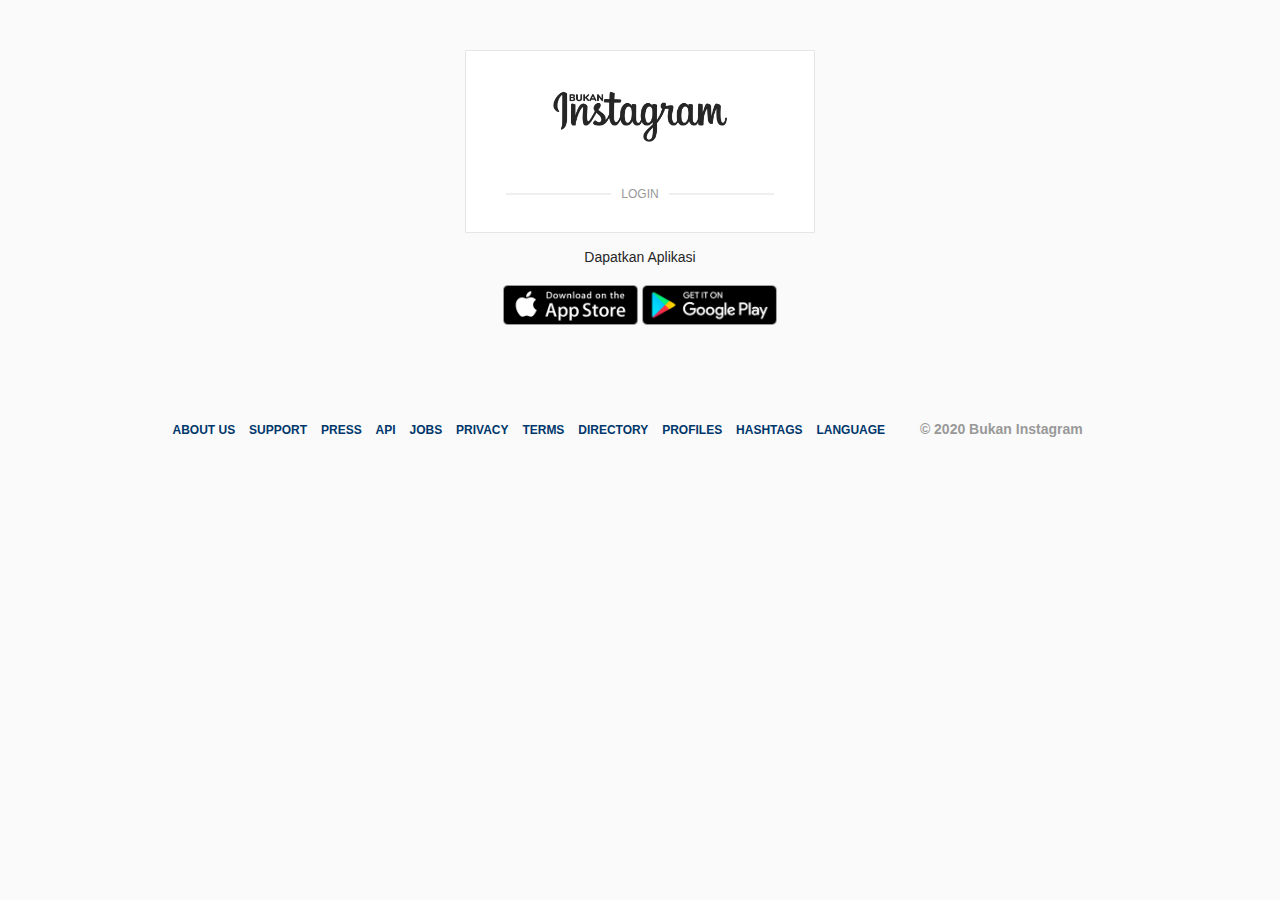
<file: index.html>
<!DOCTYPE html>
<html lang="en">

<head>
  <meta charset="UTF-8">
  <title>MiniProject-Instagram</title>
  <meta name="google-signin-scope" content="profile email">
  <meta name="google-signin-client_id"
    content="460551883375-rji98pfou1o060r2a3nn96pdhl6390t5.apps.googleusercontent.com">
  <script src="https://apis.google.com/js/platform.js"></script>
  <meta name="viewport" content="width=device-width, initial-scale=1.0">
  <link rel="stylesheet" href="stylesheet.css">
  <link rel="stylesheet" href="responsive.css">
</head>

<body>
  <div class="wrapper">
    <div class="header">
      <div class="top">
        <div class="logo">
          <img src="instagram.png" alt="Instagram" style="width: 175px;">
        </div>
        <div class="or">
          <div class="line"></div>
          <p>LOGIN</p>
          <div class="line"></div>
        </div>
        <div class="dif">

          <div class="gs">
            <div class="g-signin2" data-onsuccess="onSignIn" data-theme="dark"></div>
          </div>
          <div class="or logged onlylogged">
            <div class="line"></div>
            <p><a href="#" onclick="gotoDashboard();">Dashboard</a></p>
            <div class="line"></div>
          </div>
          <div class="or logged onlylogged">
            <div class="line"></div>
            <p><a href="#" onclick="onSignOut();">Sign out</a></p>
            <div class="line"></div>
          </div>
        </div>
      </div>
      <div>&nbsp;</div>
      <div class="apps">
        <p>Dapatkan Aplikasi</p>
        <div class="icons">
          <a href="#"><img src="appstore.png" alt="appstore"></a>
          <a href="#"><img src="googleplay.png" alt="googleplay"></a>
        </div>
      </div>
    </div>
    <div class="footer">
      <div class="links">
        <ul>
          <li><a href="#">ABOUT US</a></li>
          <li><a href="#">SUPPORT</a></li>
          <li><a href="#">PRESS</a></li>
          <li><a href="#">API</a></li>
          <li><a href="#">JOBS</a></li>
          <li><a href="#">PRIVACY</a></li>
          <li><a href="#">TERMS</a></li>
          <li><a href="#">DIRECTORY</a></li>
          <li><a href="#">PROFILES</a></li>
          <li><a href="#">HASHTAGS</a></li>
          <li><a href="#">LANGUAGE</a></li>
        </ul>
      </div>
      <div class="copyright">
        © 2020 Bukan Instagram
      </div>
    </div>
  </div>
  <script src="script.js"></script>
</body>

</html>
</file>
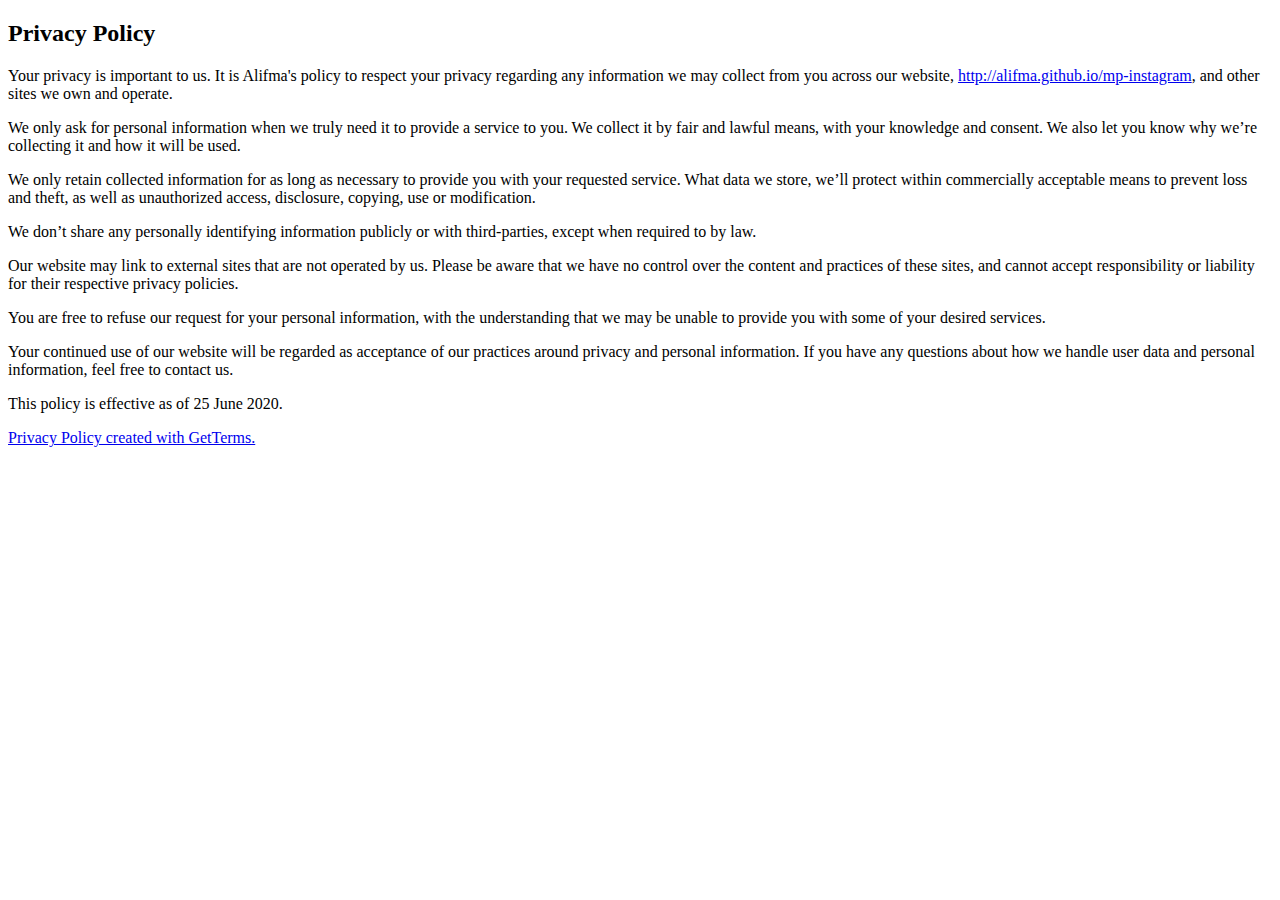
<file: Privacy.html>
<!DOCTYPE html>
<html lang="en">

<head>
  <meta charset="UTF-8">
  <meta name="viewport" content="width=device-width, initial-scale=1.0">
  <title>Privacy Policy</title>
</head>

<body>
  <h2>Privacy Policy</h2>
  <p>Your privacy is important to us. It is Alifma's policy to respect your privacy regarding any information we may
    collect from you across our website, <a
      href="http://alifma.github.io/mp-instagram">http://alifma.github.io/mp-instagram</a>, and other sites we own and
    operate.</p>
  <p>We only ask for personal information when we truly need it to provide a service to you. We collect it by fair and
    lawful means, with your knowledge and consent. We also let you know why we’re collecting it and how it will be used.
  </p>
  <p>We only retain collected information for as long as necessary to provide you with your requested service. What data
    we store, we’ll protect within commercially acceptable means to prevent loss and theft, as well as unauthorized
    access, disclosure, copying, use or modification.</p>
  <p>We don’t share any personally identifying information publicly or with third-parties, except when required to by
    law.</p>
  <p>Our website may link to external sites that are not operated by us. Please be aware that we have no control over
    the content and practices of these sites, and cannot accept responsibility or liability for their respective privacy
    policies.</p>
  <p>You are free to refuse our request for your personal information, with the understanding that we may be unable to
    provide you with some of your desired services.</p>
  <p>Your continued use of our website will be regarded as acceptance of our practices around privacy and personal
    information. If you have any questions about how we handle user data and personal information, feel free to contact
    us.</p>
  <p>This policy is effective as of 25 June 2020.</p>
  <p><a href="https://getterms.io" title="Generate a free privacy policy">Privacy Policy created with GetTerms.</a></p>

</body>

</html>
</file>
<file: stylesheet.css>
* {
    margin: 0;
    padding: 0;
    box-sizing: border-box;
    outline: none;
    list-style: none;
    text-decoration: none;
    font-family: 'Roboto', sans-serif;
}

body {
    background: #fafafa;
    font-size: 14px;
}

.wrapper .header {
    max-width: 350px;
    width: 100%;
    height: auto;
    margin: 50px auto;
}

.wrapper .header .top,
.wrapper .signup {
    background-color: #fff;
    border: 1px solid #e6e6e6;
    border-radius: 1px;
    padding: 40px 40px 20px;
}

.wrapper .header .logo img {
    display: block;
    margin: 0 auto 35px;
}

.wrapper .header .form .input_field {
    margin-bottom: 5px;
}

.wrapper .header .form .input_field .input {
    width: 100%;
    background: #fafafa;
    border: 1px solid #efefef;
    font-size: 12px;
    border-radius: 3px;
    color: #262626;
    padding: 10px;
}

.wrapper .header .form .input_field .input_field:focus {
    border: 1px solid #b2b2b2;
}

.wrapper .header .form .btn {
    margin: 10px 0;
    background-color: #3897f0;
    border: 1px solid #3897f0;
    border-radius: 4px;
    text-align: center;
    padding: 5px;
}

.logged {
    display: none !important;
}

.wrapper .header .form .btn a {
    color: #fff;
    display: block;
}

.wrapper .header .or {
    display: flex;
    justify-content: space-between;
    align-items: center;
    height: 35px;
    margin: 15px 0 20 px;
}

.top .or .line {
    width: 105px;
    height: 2px;
    background-color: #efefef;
}

.or p {
    color: #999;
    font-size: 12px;
}

.dif .gs {
    display: flex;
    justify-content: center;
    align-items: center;
}

.dif .forgot {
    font-size: 12px;
    text-align: center;
    margin-top: 20px;
}

.dif .forgot a {
    color: #003569;
}

.signup {
    margin-top: 10px 0 20px;
    padding: 25px 40px;
    text-align: center;
    color: #262626;
}

.signup a {
    color: #3897f0;
}

.apps {
    text-align: center;
    color: #262626;
}

.apps p {
    margin-bottom: 20px;
}

.apps a img {
    width: 135px;
    height: 40px;
    margin-bottom: 0 5px;
}

.footer {
    max-width: 935px;
    width: 100%;
    margin: 0 auto;
    text-align: center;
    padding: 40px 0;
    display: flex;
    justify-content: space-between;
    line-height: 1.7;
}

.footer .links ul li {
    display: inline-block;
    margin-right: 10px;
}

.links {
    text-align: center;
}

.links .ul {

    justify-content: center;
    display: flex;
}

.footer .links ul li a {
    color: #00376b;
    font-size: 12px;
    font-weight: 600;
}

.footer .copyright {
    margin: auto;
    color: #999;
    font-weight: 600;
}
</file>
<file: responsive.css>
@media screen and (max-width: 600px) {
    .footer {
        width: 100%;
        margin: auto;
        padding: 40px 0;
        display: flex;
        flex-wrap: wrap;
        flex-direction: row;
        justify-content: space-between;
    }

    .footer .ul {
        margin: 0 auto;
        max-width: 360px;
        justify-content: center;
    }
}
</file>
